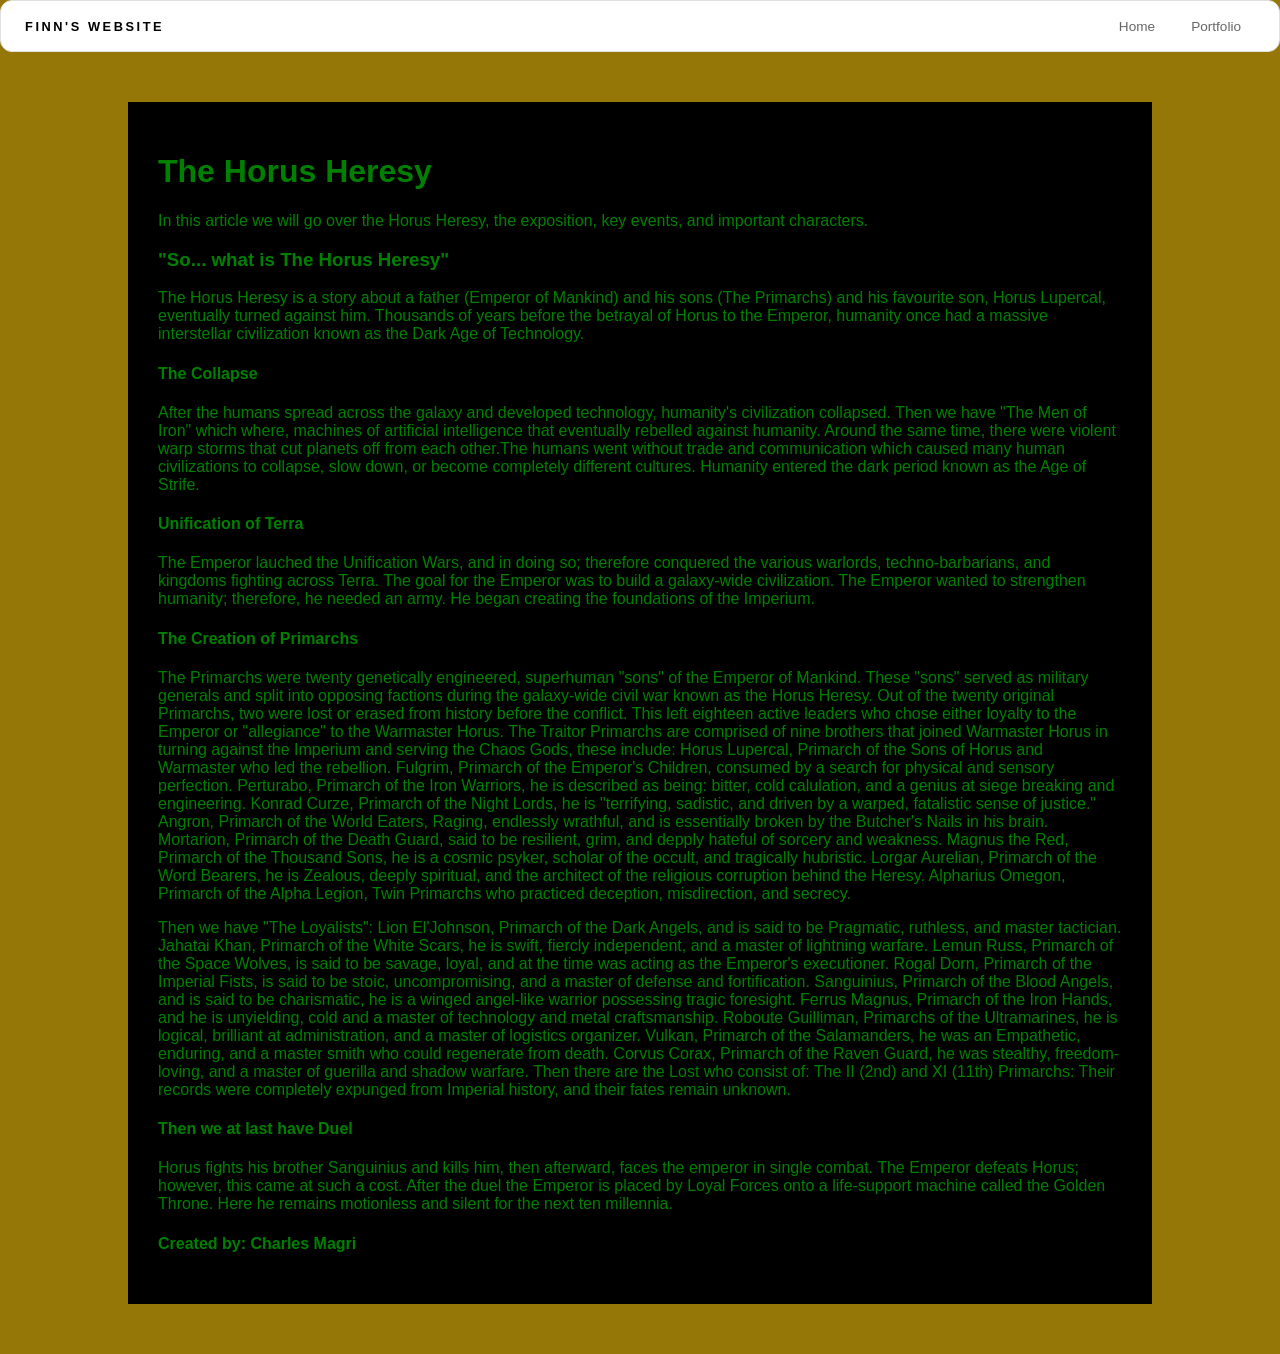
<file: index.html>
<!DOCTYPE html>
<html>

  <head>
    <title>The Horus Heresy</title>

    <link rel="stylesheet" href="style.css"
  </head>

  <body>
  <nav>
    <h1>Finn's Website</h1>
    <ul id="nav-ul">
      <li class="nav-li"><a href="index.html">Home</a></li>
      <li class="nav-li"><a href="portfolio.html">Portfolio</a></li>
    </ul>
  </nav>
  

      <div class="box">

        <h1>The Horus Heresy</h1>
        <p>In this article we will go over the Horus Heresy, the exposition, key events, and important characters.</p>

        <h3>"So... what is The Horus Heresy"</h3>
          <p>The Horus Heresy is a story about a father (Emperor of Mankind) and his sons (The Primarchs) and his favourite son, Horus Lupercal, eventually turned against him.
            Thousands of years before the betrayal of Horus to the Emperor, humanity once had a massive interstellar civilization known as the Dark Age of Technology.
            <h4>The Collapse</h4>
            After the humans spread across the galaxy and developed technology, humanity's civilization collapsed.
            Then we have "The Men of Iron" which where, machines of artificial intelligence that eventually rebelled against humanity. 
            Around the same time, there were violent warp storms that cut planets off from each other.The humans went without trade and communication which caused many human civilizations to collapse, slow down, or become completely different cultures. 
            Humanity entered the dark period known as the Age of Strife.</p>
            <h4>Unification of Terra</h4>
          <p>The Emperor lauched the Unification Wars, and in doing so; therefore conquered the various warlords, techno-barbarians, and kingdoms fighting across Terra. 
            The goal for the Emperor was to build a galaxy-wide civilization. 
            The Emperor wanted to strengthen humanity; therefore, he needed an army. 
            He began creating the foundations of the Imperium. </p>
            <h4>The Creation of Primarchs</h4>
          <p>The Primarchs were twenty genetically engineered, superhuman "sons" of the Emperor of Mankind. 
            These "sons" served as military generals and split into opposing factions during the galaxy-wide civil war known as the Horus Heresy.
            Out of the twenty original Primarchs, two were lost or erased from history before the conflict. 
            This left eighteen active leaders who chose either loyalty to the Emperor or "allegiance" to the Warmaster Horus.
            The Traitor Primarchs are comprised of nine brothers that joined Warmaster Horus in turning against the Imperium and serving the Chaos Gods, these include: Horus Lupercal, Primarch of the Sons of Horus and Warmaster who led the rebellion. 
            Fulgrim, Primarch of the Emperor's Children, consumed by a search for physical and sensory perfection. Perturabo, Primarch of the Iron Warriors, he is described as being: bitter, cold calulation, and a genius at siege breaking and engineering. 
            Konrad Curze, Primarch of the Night Lords, he is "terrifying, sadistic, and driven by a warped, fatalistic sense of justice." 
            Angron, Primarch of the World Eaters, Raging, endlessly wrathful, and is essentially broken by the Butcher's Nails in his brain.
            Mortarion, Primarch of the Death Guard, said to be resilient, grim, and depply hateful of sorcery and weakness.
            Magnus the Red, Primarch of the Thousand Sons, he is a cosmic psyker, scholar of the occult, and tragically hubristic. 
            Lorgar Aurelian, Primarch of the Word Bearers, he is Zealous, deeply spiritual, and the architect of the religious corruption behind the Heresy. 
            Alpharius Omegon, Primarch of the Alpha Legion, Twin Primarchs who practiced deception, misdirection, and secrecy. </p>
            Then we have "The Loyalists":
            Lion El'Johnson, Primarch of the Dark Angels, and is said to be Pragmatic, ruthless, and master tactician.
            Jahatai Khan, Primarch of the White Scars, he is swift, fiercly independent, and a master of lightning warfare.
            Lemun Russ, Primarch of the Space Wolves, is said to be savage, loyal, and at the time was acting as the Emperor's executioner.
            Rogal Dorn, Primarch of the Imperial Fists, is said to be stoic, uncompromising, and a master of defense and fortification.
            Sanguinius, Primarch of the Blood Angels, and is said to be charismatic, he is a winged angel-like warrior possessing tragic foresight.
            Ferrus Magnus, Primarch of the Iron Hands, and he is unyielding, cold and a master of technology and metal craftsmanship.
            Roboute Guilliman, Primarchs of the Ultramarines, he is logical, brilliant at administration, and a master of logistics organizer.
            Vulkan, Primarch of the Salamanders, he was an Empathetic, enduring, and a master smith who could regenerate from death.
            Corvus Corax, Primarch of the Raven Guard, he was stealthy, freedom-loving, and a master of guerilla and shadow warfare.
            Then there are the Lost who consist of:
            The II (2nd) and XI (11th) Primarchs: Their records were completely expunged from Imperial history, and their fates remain unknown.

            <h4> Then we at last have Duel </h4>
            <p> Horus fights his brother Sanguinius and kills him, then afterward, faces the emperor in single combat. 
              The Emperor defeats Horus; however, this came at such a cost. 
              After the duel the Emperor is placed by Loyal Forces onto a life-support machine called the Golden Throne. 
              Here he remains motionless and silent for the next ten millennia.
            <h4>Created by: Charles Magri</h4>
            
  </html>
</file>
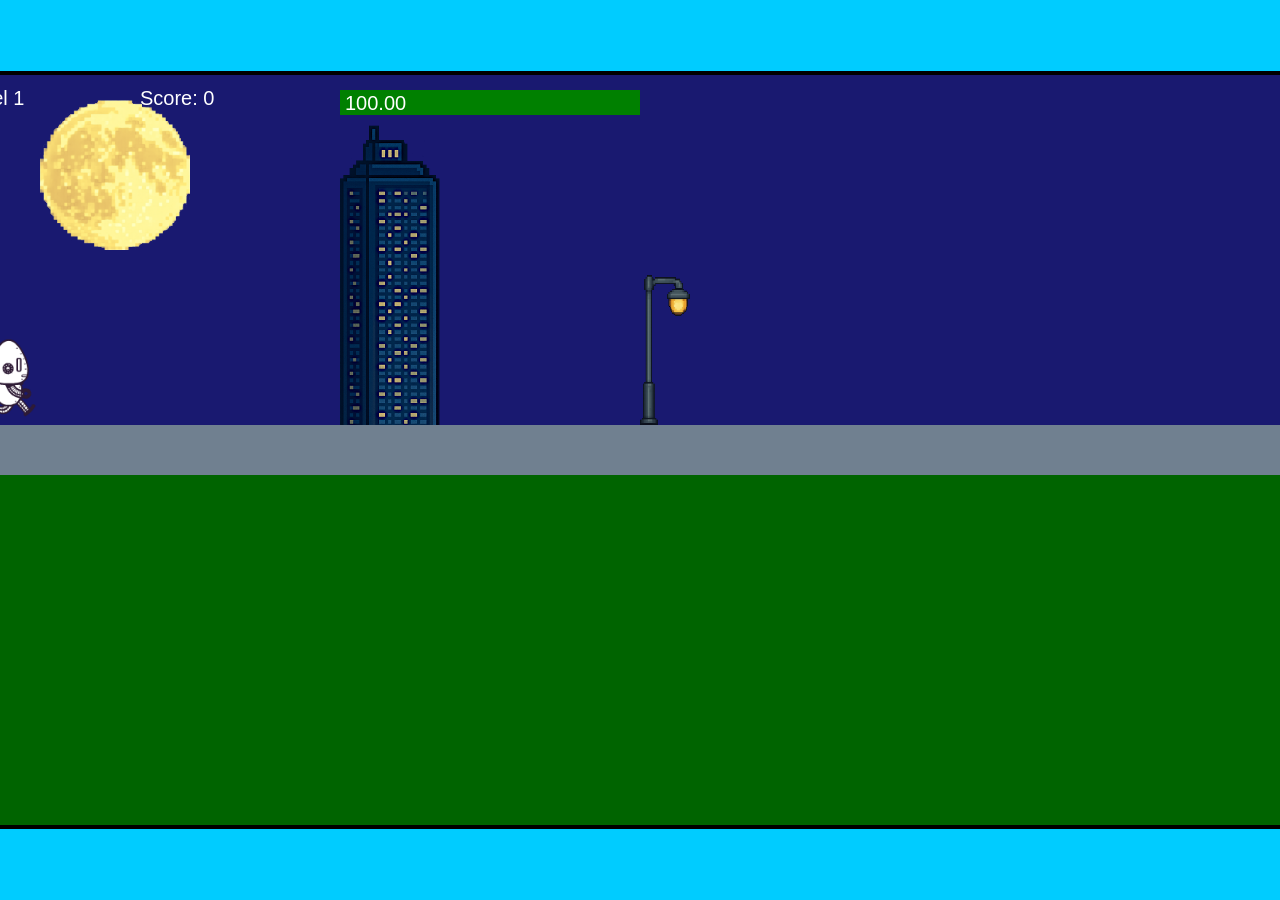
<file: fsd-projects/runtime/index.html>
<!DOCTYPE html>
<html lang="en">
  <head>
    <meta charset="UTF-8" />
    <meta name="viewport" content="width=device-width, initial-scale=1.0" />
    <title>Runtime Neo</title>
    <link rel="stylesheet" href="runtime.css" />
    <script src="https://code.jquery.com/jquery-3.1.0.js"></script>
    <script src="setup.js"></script>
    <script src="levels.js"></script>
    <script src="scenery.js"></script>
    <script src="student.js"></script>
    <script src="main.js"></script>
  </head>
  <body id="body">
    <canvas id="gameCanvas" width="1400" height="750"></canvas>
    <img id="player" src="images/halle.png" />
    <img id="projectile" src="images/projectile.png" />
    <img id="basicPlatform" src="images/interactable/basicPlatform.png" />
    <img id="spikes" src="images/interactable/spikes.png" />
    <img id="bug" src="images/interactable/bug.png" />
    <img id="healthUp" src="images/interactable/healthUp.png" />
    <img id="flag" src="images/interactable/flag.png" />
    <img id="moon" src="images/backgrounds/moon.png" />
    <img id="building" src="images/backgrounds/building.png" />
    <img id="lamp" src="images/backgrounds/lamp.png" />
  </body>
</html>
</file>
<file: style.css>
* {
  box-sizing: border-box;
}

body {
  margin: 0;
  background: #947706;
  color: #222;
  font-family: "Helvetica Neue", Arial, sans-serif;

#all-contents {
  max-width: 1500px;
  min-height: 100vh;
  margin: 0 auto;
  padding: 32px 40px;
}
nav {
  display: flex;
  justify-content: space-between;
  align-items: center;
  margin-bottom: 48px;
  padding: 16px 24px;
  background: #fff;
  border: 1px solid #e0e0e0;
  border-radius: 12px;
  }
  
  nav h1 {
  margin: 0;
  font-size: 0.8rem;
  font-weight: 700;
  text-transform: uppercase;
  letter-spacing: 0.2em;
  color: #000;
  }
  
  #nav-ul {
  list-style: none;
  display: flex;
  gap: 8px;
  margin: 0;
  padding: 0;
  }
  
  .nav-li a {
  color: #666;
  text-decoration: none;
  font-size: 0.85rem;
  font-weight: 500;
  padding: 6px 14px;
  border-radius: 8px;
  transition:
  background 0.25s ease,
  color 0.25s ease;
  }
  
  .nav-li a:hover {
  background: #000;
  color: #fff;
  }
  body {
  background-image: url("https://assets.warhammer-community.com/11d-1728120756.jpg")
}

.box{
  background-color: black;
  
  color: green;
  
  width: 80%;
  
  margin: 50px auto;
  
  padding: 30px;
}
<head>
  <title>Finn Website</title>
  <link rel="stylesheet" href="style.css" />
</head>

/* Portfolio styles */
.content h1 {
  color: black;
}

#portfolio {
  list-style: none;
  msrgin: 0;
  padding: 0;
  width: 100%;
  display: flex;
  flex-direction: column;
  gap: 8px;
}

#portfolio li {
  border-radius: 12px;
  overflow: hidden;
}

#portfolio a {
  display: flex;
  justify-content: space-between;
  align-items: center;
  text-decoration: none;
  color: #444;
  padding: 16px 20px;
  font-size: 1.1rem;
  font-weight: 500;
  background: #fff;
  border: 1px solid #e0e0e0;
  border-radius: 12px;
  transition: background 0.25s ease, color 0.25s ease, transform 0.25s ease;
}

#portfolio a::after {
  content: "->";
  font-size: 0.85rem;
  opacity: 0.4;
  transition: opacity 0.25s ease;
  white-space: nowrap;
}

#portfolio a: hover::after {
  opacity: 1;
}
</file>
<file: fsd-projects/runtime/runtime.css>
/* runtime.css */
/* Styles for Runtime Neo auto-runner game */

img {
  display: none;
}

#gameCanvas {
  position: absolute;
  border: 4px solid #000;
  top: 50%;
  left: 50%;
  transform: translate(-50%, -50%);
}

body {
  margin: 0;
  background-color: #00ccff;
  font-family: Arial, sans-serif;
  text-align: center;
  overflow: hidden;
}
</file>
